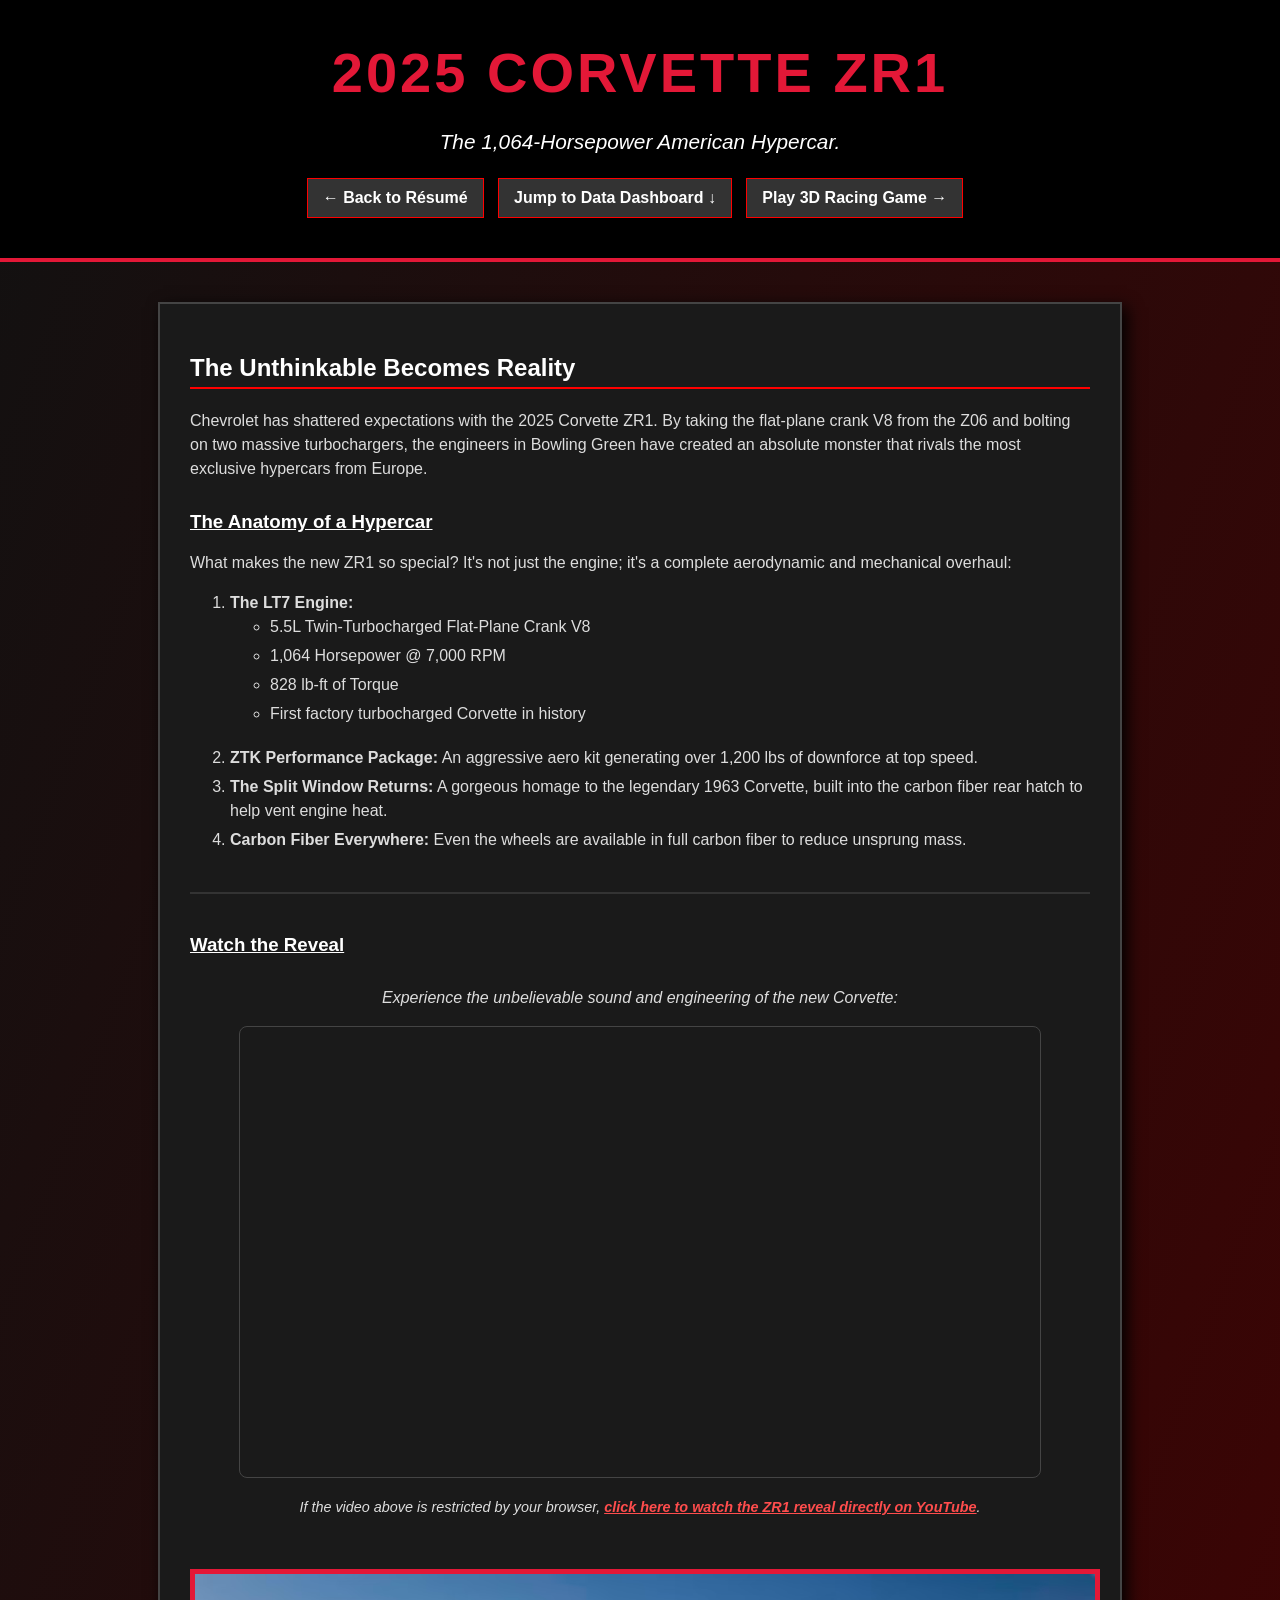
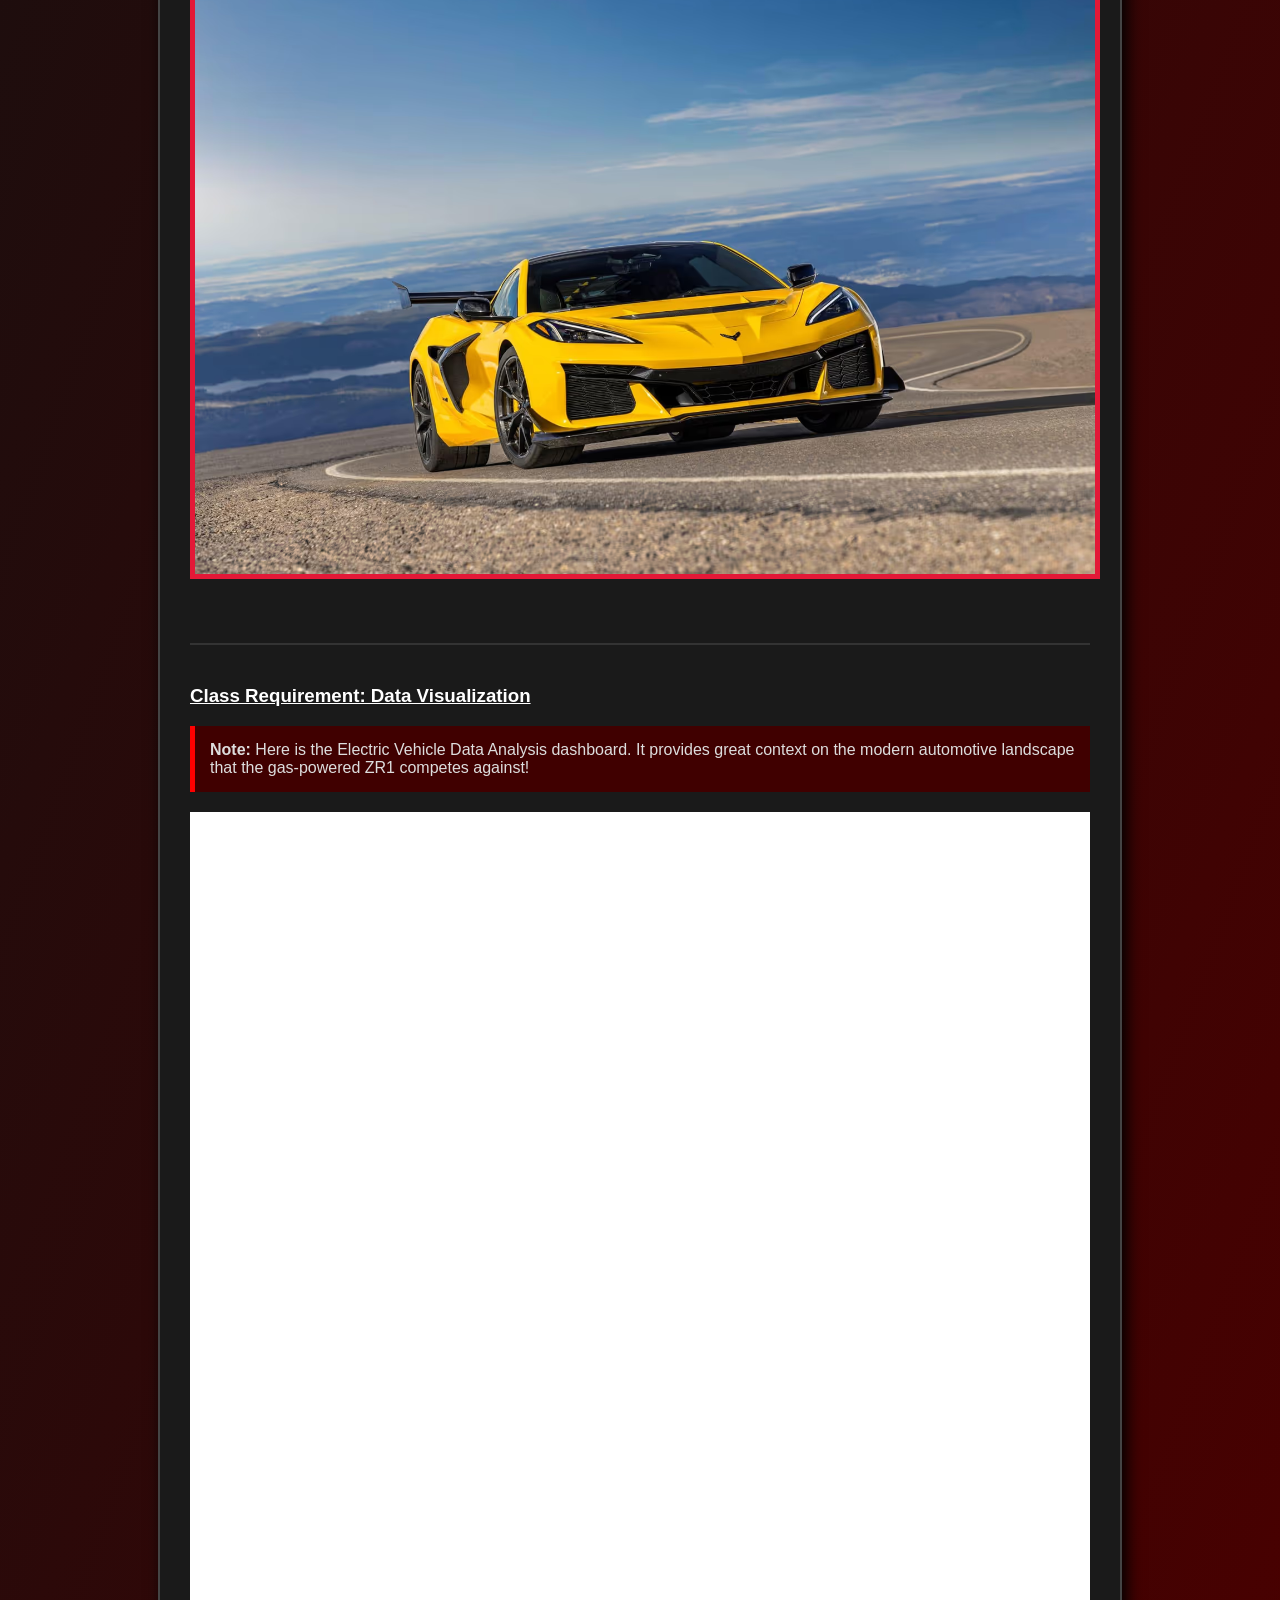
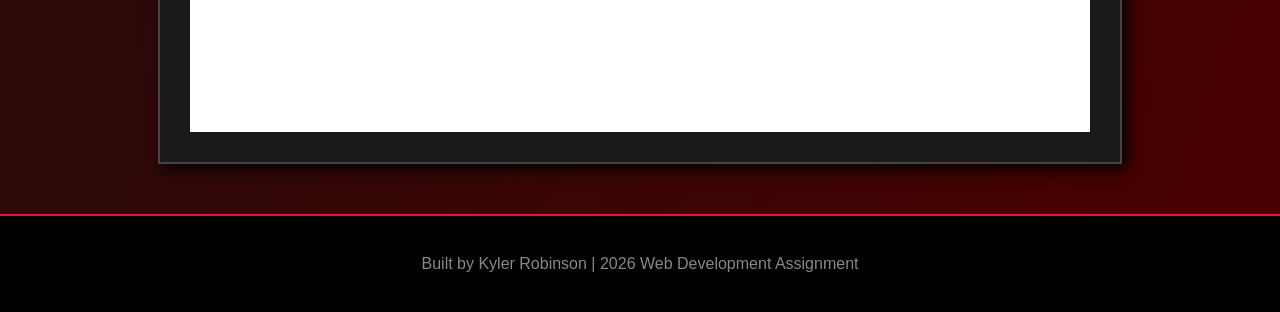
<file: scratch.html>
<!DOCTYPE html>
<html lang="en">
<head>
    <meta charset="UTF-8">
    <meta name="viewport" content="width=device-width, initial-scale=1.0">
    <title>2025 Corvette ZR1 | Hobby Page</title>
    
    <link rel="stylesheet" href="style.css">
</head>
<body>

    <div class="page-header">
        <h1 style="font-size: 3.5em; margin-bottom: 5px; text-transform: uppercase; letter-spacing: 3px;">2025 Corvette ZR1</h1>
        <p style="font-size: 1.3em; color: #fff; font-style: italic;">The 1,064-Horsepower American Hypercar.</p>
        
        <div class="nav-links">
            <a href="index.html">← Back to Résumé</a>
            <a href="#tableau-data">Jump to Data Dashboard ↓</a>
            <a href="app.html">Play 3D Racing Game →</a>
        </div>
    </div>

    <div class="content-box">
        
        <h2>The Unthinkable Becomes Reality</h2>
        <p>Chevrolet has shattered expectations with the 2025 Corvette ZR1. By taking the flat-plane crank V8 from the Z06 and bolting on two massive turbochargers, the engineers in Bowling Green have created an absolute monster that rivals the most exclusive hypercars from Europe.</p>

        <h3>The Anatomy of a Hypercar</h3>
        <p>What makes the new ZR1 so special? It's not just the engine; it's a complete aerodynamic and mechanical overhaul:</p>

        <ol>
            <li><strong>The LT7 Engine:</strong>
                <ul>
                    <li>5.5L Twin-Turbocharged Flat-Plane Crank V8</li>
                    <li>1,064 Horsepower @ 7,000 RPM</li>
                    <li>828 lb-ft of Torque</li>
                    <li>First factory turbocharged Corvette in history</li>
                </ul>
            </li>
            <li><strong>ZTK Performance Package:</strong> An aggressive aero kit generating over 1,200 lbs of downforce at top speed.</li>
            <li><strong>The Split Window Returns:</strong> A gorgeous homage to the legendary 1963 Corvette, built into the carbon fiber rear hatch to help vent engine heat.</li>
            <li><strong>Carbon Fiber Everywhere:</strong> Even the wheels are available in full carbon fiber to reduce unsprung mass.</li>
        </ol>

        <hr style="margin: 40px 0; border: 1px solid #333;">

        <h3> Watch the Reveal</h3>
        
        <div class="media-container">
            <p><em>Experience the unbelievable sound and engineering of the new Corvette:</em></p>
            <iframe width="100%" height="450" style="max-width: 800px; border-radius: 8px; border: 1px solid #444;" src="https://www.youtube.com/embed/LGJbxUVYpBk" title="YouTube video player" frameborder="0" allow="accelerometer; autoplay; clipboard-write; encrypted-media; gyroscope; picture-in-picture" allowfullscreen></iframe>
            
            <p style="font-size: 0.9em; margin-top: 15px;">
                <em>If the video above is restricted by your browser, <a href="https://www.youtube.com/watch?v=LGJbxUVYpBk" target="_blank" style="color: #ff4d4d; text-decoration: underline;">click here to watch the ZR1 reveal directly on YouTube</a>.</em>
            </p>
        </div>

        <div class="media-container">
            <img class="car-image" src="assets/img/imagess.jpg" alt="2025 Corvette ZR1 Hypercar">
        </div>

        <hr style="margin: 40px 0; border: 1px solid #333;">

        <h3 id="tableau-data">Class Requirement: Data Visualization</h3>
        
        <div class="note-box">
            <strong>Note:</strong> Here is the Electric Vehicle Data Analysis dashboard. It provides great context on the modern automotive landscape that the gas-powered ZR1 competes against!
        </div>

        <div class="tableau-wrapper">
            <div class='tableauPlaceholder' id='viz1776893240627' style='position: relative; width: 100%; height: 900px;'>
                <noscript><a href='#'><img alt='ELECTRIC VEHICLE DATA ANALYSIS ' src='https:&#47;&#47;public.tableau.com&#47;static&#47;images&#47;El&#47;ElectricVehicleDataAnalysis_17280349979120&#47;Dashboard1&#47;1_rss.png' style='border: none' /></a></noscript>
                <object class='tableauViz' style='display:none;'>
                    <param name='host_url' value='https%3A%2F%2Fpublic.tableau.com%2F' /> 
                    <param name='embed_code_version' value='3' /> 
                    <param name='site_root' value='' />
                    <param name='name' value='ElectricVehicleDataAnalysis_17280349979120&#47;Dashboard1' />
                    <param name='tabs' value='no' />
                    <param name='toolbar' value='yes' />
                    <param name='static_image' value='https:&#47;&#47;public.tableau.com&#47;static&#47;images&#47;El&#47;ElectricVehicleDataAnalysis_17280349979120&#47;Dashboard1&#47;1.png' /> 
                    <param name='animate_transition' value='yes' />
                    <param name='display_static_image' value='no' />
                    <param name='display_spinner' value='yes' />
                    <param name='display_overlay' value='yes' />
                    <param name='display_count' value='yes' />
                    <param name='language' value='en-US' />
                    <param name='device' value='desktop' />
                </object>
            </div>                
            <script type='text/javascript'>                    
                var divElement = document.getElementById('viz1776893240627');                    
                var vizElement = divElement.getElementsByTagName('object')[0];                    
                vizElement.style.width='100%'; 
                vizElement.style.height='900px'; 
                var scriptElement = document.createElement('script');                    
                scriptElement.src = 'https://public.tableau.com/javascripts/api/viz_v1.js';                    
                vizElement.parentNode.insertBefore(scriptElement, vizElement);                
            </script>
        </div>

    </div>

    <div class="page-footer">
        <p>Built by Kyler Robinson | 2026 Web Development Assignment</p>
    </div>

</body>
</html>
</file>
<file: style.css>
/* My Custom CSS File */

/* 1. Custom Background Gradient & 2. Specific Font/Color Requirement */
body {
    background-image: linear-gradient(to bottom right, #111111, #4a0000);
    font-family: Arial, Helvetica, sans-serif;
    color: #dddddd;
    margin: 0px;
    padding: 0px;
}

/* 3. Three Layout Divs Requirement */

/* Layout Div 1 */
.page-header {
    background-color: black;
    color: #e31837; /* Corvette Torch Red */
    text-align: center;
    padding-top: 40px;
    padding-bottom: 40px;
    border-bottom: 4px solid #e31837;
}

.page-header h1 {
    font-size: 45px;
    margin-top: 0px;
    margin-bottom: 10px;
}

/* Layout Div 2 */
.content-box {
    background-color: #1a1a1a;
    width: 80%;
    max-width: 900px;
    margin-left: auto;
    margin-right: auto;
    margin-top: 40px;
    margin-bottom: 40px;
    padding: 30px;
    border: 2px solid #444444;
    box-shadow: 5px 5px 15px black;
}

/* Layout Div 3 */
.page-footer {
    background-color: black;
    color: #888888;
    text-align: center;
    padding: 20px;
    margin-top: 50px;
    border-top: 2px solid #e31837;
}


/* 4. Additional Required Styles */

a {
    color: red;
    text-decoration: none;
    font-weight: bold;
}

a:hover {
    color: white;
    text-decoration: underline;
}

h2 {
    color: white;
    border-bottom: 2px solid red;
    padding-bottom: 5px;
}

h3 {
    color: white;
    text-decoration: underline;
    margin-top: 30px;
}

p {
    line-height: 1.5;
    font-size: 16px;
}

ul, ol {
    margin-bottom: 20px;
    line-height: 1.5;
}

li {
    margin-bottom: 5px;
}

/* Custom Image Styling */
.car-image {
    width: 100%;
    border: 5px solid #e31837;
    margin-top: 20px;
    margin-bottom: 20px;
}

/* Centers the video and images */
.media-container {
    text-align: center;
    margin-top: 30px;
    margin-bottom: 30px;
}

/* Navigation Menu Buttons */
.nav-links {
    margin-top: 20px;
}

.nav-links a {
    background-color: #333333;
    color: white;
    padding: 10px 15px;
    margin-right: 10px;
    border: 1px solid red;
    display: inline-block;
}

.nav-links a:hover {
    background-color: red;
    text-decoration: none;
}

/* Note Box Styling */
.note-box {
    background-color: #400000;
    padding: 15px;
    border-left: 5px solid red;
    margin-bottom: 15px;
}

/* Make sure Tableau data fits on screen */
.tableau-wrapper {
    background-color: white;
    padding: 10px;
    margin-top: 20px;
}
</file>
